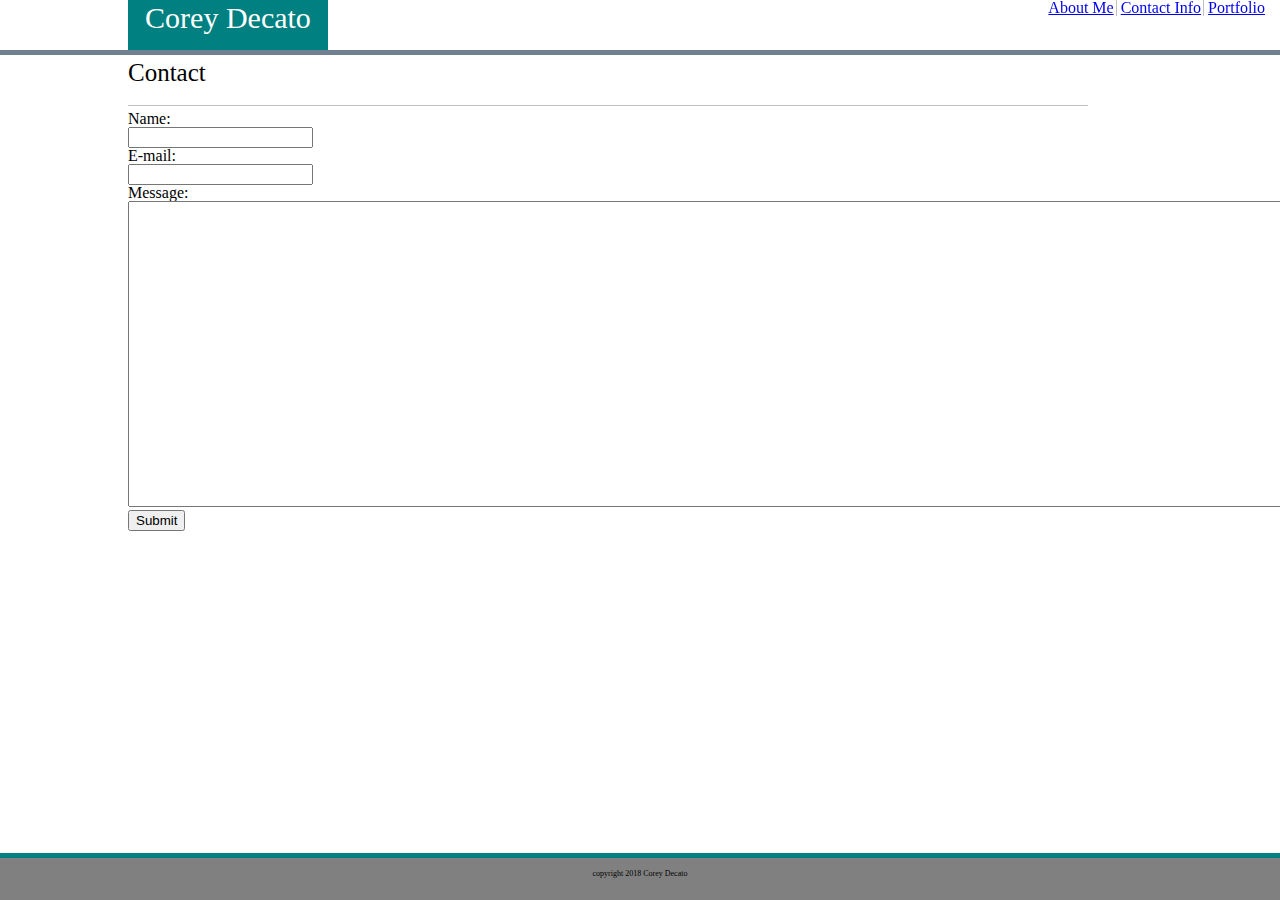
<file: contact.html>
<!DOCTYPE html>
<html lang="en">
<head>
    <meta charset="UTF-8">
    <meta name="viewport" content="width=device-width, initial-scale=1.0">
    <meta http-equiv="X-UA-Compatible" content="ie=edge">
    <link rel="stylesheet" href="reset.css">
    <link rel="stylesheet" href="style.css">
    <title>Corey's Contact Info</title>
</head>
<body>
    <div>
        <div>
            <header style="background-color:teal;">
                Corey Decato
            </header>
            </div>
            <div class="links">
                <nav>
                    <a class="about" href="file:///Users/Corey1/Desktop/codingBootcamp/homework/Basic-Portfolio/index.html">About Me</a>
                    <a class="contact" href="file:///Users/Corey1/Desktop/codingBootcamp/homework/Basic-Portfolio/contact.html">Contact Info</a>
                    <a class="space" href="file:///Users/Corey1/Desktop/codingBootcamp/homework/Basic-Portfolio/portfolio.html">Portfolio</a>
                </nav>
            </div>
            <div class="contactContent">
                <section>
                    <h1>
                        Contact
                    </h1>
                    <form action="mailto:corey.decato@richmond.edu" method="post">
                        <div>
                            <label for="name">Name: <br> </label>
                            <input type="text" id="name" name="user_name">
                        </div>
                        <div>
                            <label for="mail">E-mail: <br> </label>
                            <input type="email" id="mail" name="user_mail">
                        </div>
                        <div>
                            <label for="msg">Message: <br> </label>
                            <textarea id="msg" name="user_message" cols="150" rows="20"></textarea>
                        </div>
                        <div class="button">
                            <button type="submit">Submit</button>
                        </div>
                    </form>
                </section>
            </div>
            <div>
                <footer>
                    <center>copyright 2018 Corey Decato</center>
                </footer>
            </div>
    </div>
</body>
</html>
</file>
<file: style.css>
header {
    font-size: 40px;
    position:  fixed;
    top: 0%;
    font-size: 30px;
    float: left;
    height: 50px;
    width: 200px;
    margin-left: 10%;
    border-bottom: 5px;
    border-style: solid;
    border-color: slategray;
    z-index: 2;
    color: white;
    text-align: center;
    line-height: 120%;
}
nav {
    width: 100%;
    top: 0%;
    font-size: 16px;
    position: fixed;
    border-bottom: 5px;
    border-bottom-color: slategray;
    border-style: solid;
    height: 50px;
    text-align: right;
    margin-right: 20px;
    background-color: white;
    z-index: 1;
}
section {
    float: left;
    width: 100%;
    padding-left: 10%;
    margin-top: 50px;
    margin-bottom: 30px;
    max-width: 960px;
    height: 100%;
    border-style: solid;
    border-color: black;
    border: thin;
}
footer {
    position:   fixed;
    background-color: gray;
    clear: both;
    width: 100%;
    height: 30px;
    bottom: 0%;
    border-top: 5px;
    border-color: teal;
    font-size: 8px;
    padding-top: 12px;
    border-style: solid;
}
h1 {
    font-size: 25px;
    padding-top: 10px;
    padding-bottom: 20px;
    border-bottom: thin;
    border-style: solid;
    border-color: silver;
    margin-bottom: 5px;
}
.pic {
    height: 400px;
    width: 200px;
}
.contact {
    border-right: thin;
    border-color: silver;
    padding-right: 2px;
    border-style: solid;
}
.about {
    border-right: thin;
    border-color: silver;
    padding-right: 2px;
    border-style: solid;
}
#corey {
    float: left;
    padding-right: 20px;
    height: 250px;
    width: 200px;
}
.space {
    padding-right: 15px;
}
figure {
    position: relative;
    float: left;
    padding: 15px;
    margin-bottom: 10px;
}
#pic1 {
    margin-right: 100px;
}
#pic2 {
    left: 200px;
    padding-right: 100px;
}
#pic3 {
    top: 300px;
    padding-right: 100px;
}
#pic4 {
    top: 300px;
    left: 200px;
}
caption {
    float: left;
}
/*
.background {
    min-width: 100%;
    min-height: 100%;
    z-index: -1;
}
*/
</file>
